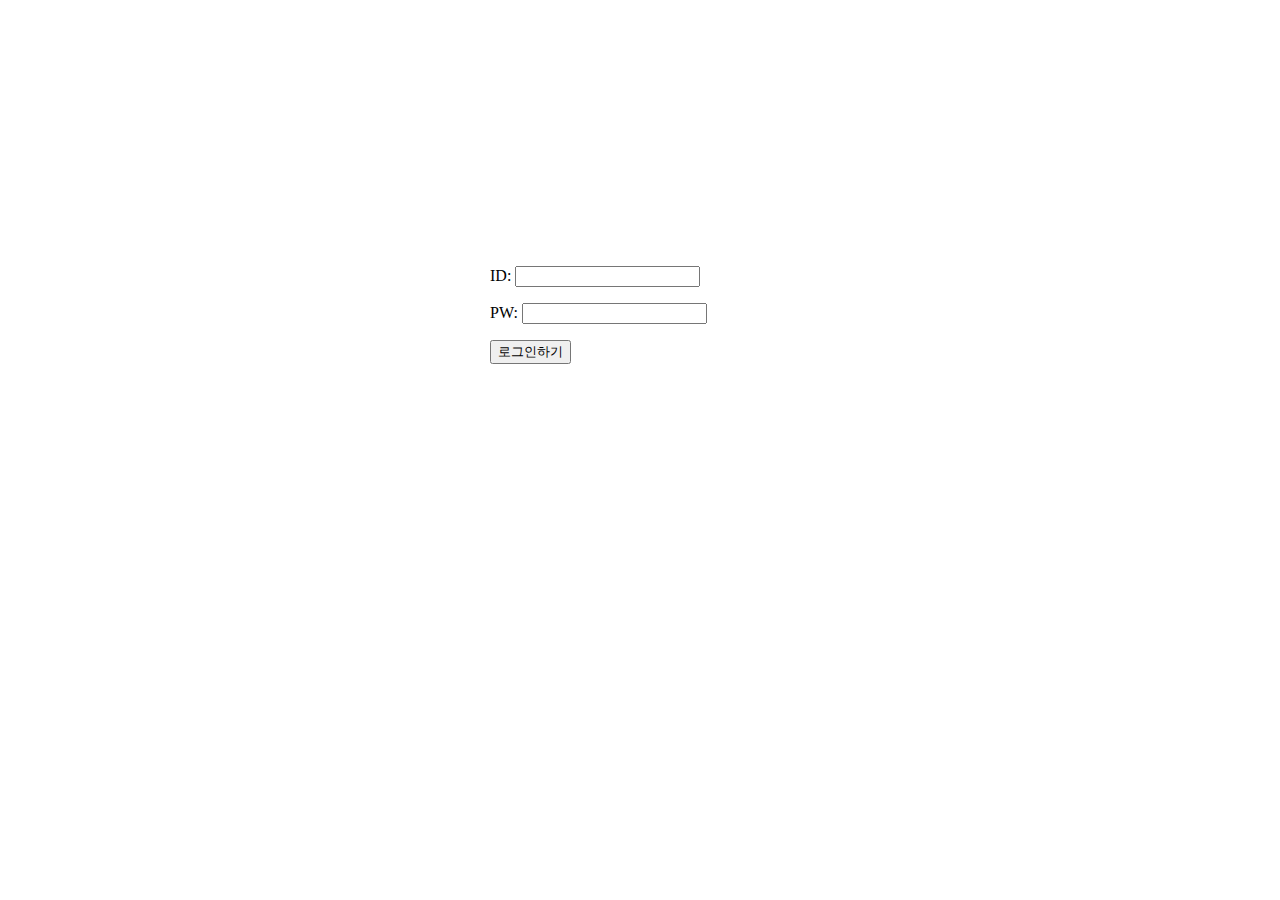
<file: etc/week1/login.html>
<!DOCTYPE html>
<html lang="en">

<head>
    <meta charset="UTF-8">
    <meta name="viewport" content="width=device-width, initial-scale=1.0">
    <title>스파르타코딩클럽 | 로그인페이지</title>
    <link href="https://fonts.googleapis.com/css2?family=Cute+Font&display=swap" rel="stylesheet">
    <link rel="stylesheet" type="text/css" href = "login.css">
    <style>
    * 
    
    </style>
</head>

<body>
    <div class="wrap">
        <div class="mytitle">
            <h1>로그인 페이지</h1>
            <h5>아이디, 비밀번호를 입력해주세요</h5>
        </div>
        <div>
            <p>
                ID: <input type="text" />
            </p>
            <p>
                PW: <input type="password" />
            </p>
        </div>
        <button>로그인하기</button>
    </div>
</body>
</body>

</html>
</file>
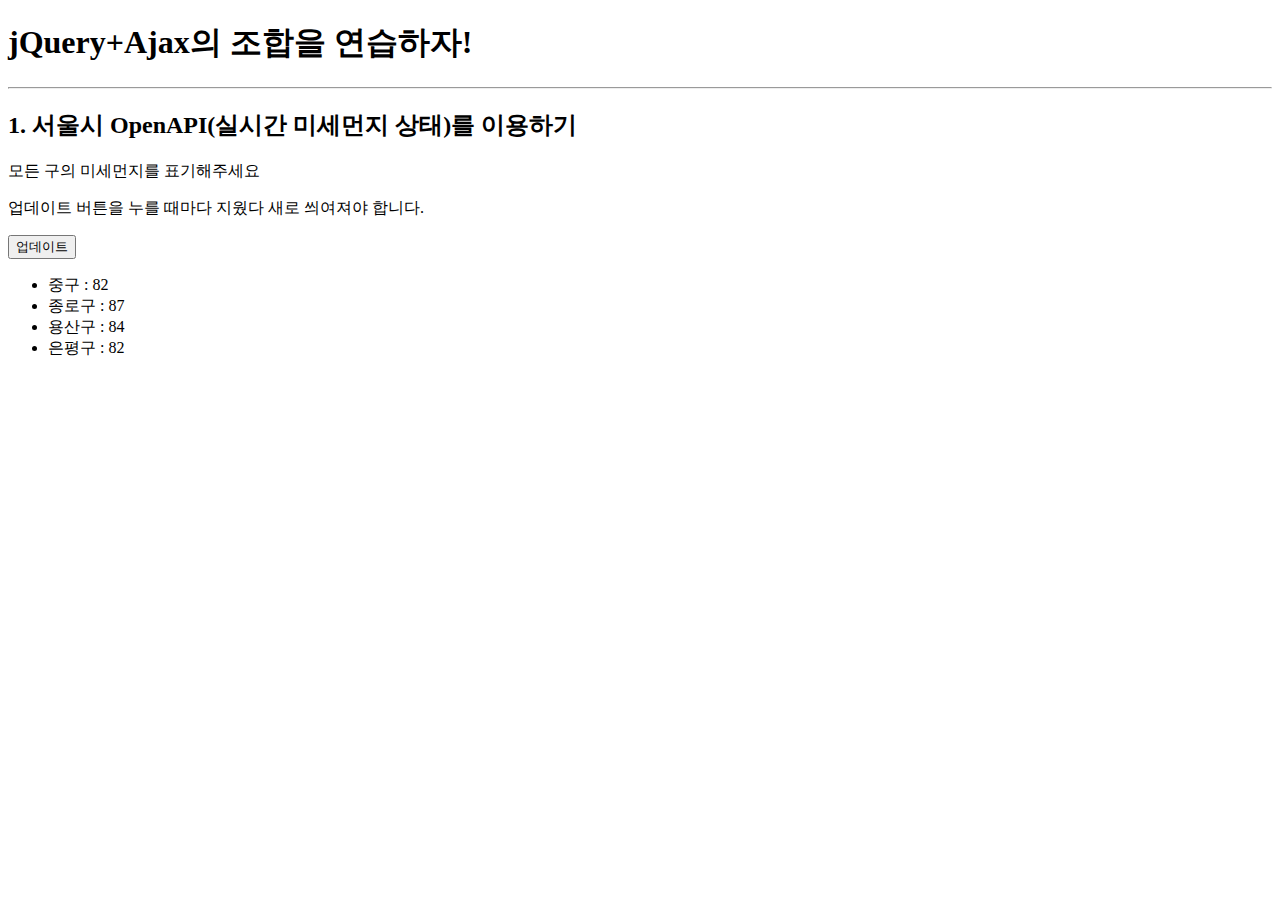
<file: etc/week2/ajax_basic.html>
<!doctype html>
<html lang="ko">

<head>
    <meta charset="UTF-8">
    <title>jQuery 연습하고 가기!</title>

    <!-- jQuery를 import 합니다 -->
    <script src="https://ajax.googleapis.com/ajax/libs/jquery/3.4.1/jquery.min.js"></script>

    <style type="text/css">
        div.question-box {
            margin: 10px 0 20px 0;
        }
    </style>

    <script>
        function q1() {
            // 여기에 코드를 입력하세요
        }
    </script>

</head>

<body>
    <h1>jQuery+Ajax의 조합을 연습하자!</h1>

    <hr />

    <div class="question-box">
        <h2>1. 서울시 OpenAPI(실시간 미세먼지 상태)를 이용하기</h2>
        <p>모든 구의 미세먼지를 표기해주세요</p>
        <p>업데이트 버튼을 누를 때마다 지웠다 새로 씌여져야 합니다.</p>
        <button onclick="q1()">업데이트</button>
        <ul id="names-q1">
            <li>중구 : 82</li>
            <li>종로구 : 87</li>
            <li>용산구 : 84</li>
            <li>은평구 : 82</li>
        </ul>
    </div>
</body>

</html>
</file>
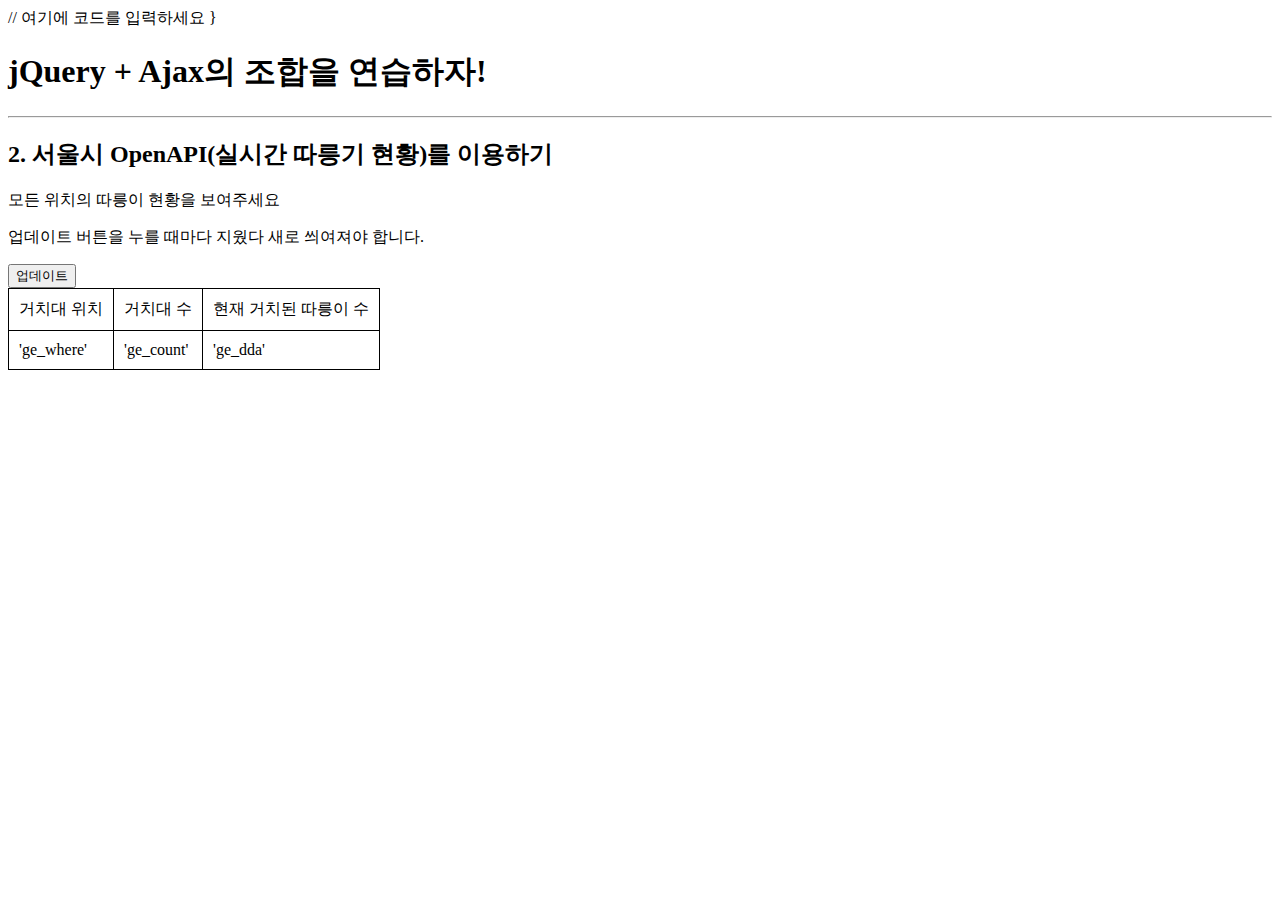
<file: etc/week2/ajax_quiz1.html>
<!doctype html>
<html lang="ko">

<head>
    <meta charset="UTF-8">
    <title>JQuery 연습하고 가기!</title>
    <!-- JQuery를 import 합니다 -->
    <script src="https://ajax.googleapis.com/ajax/libs/jquery/3.4.1/jquery.min.js"></script>

    <style type="text/css">
        div.question-box {
            margin: 10px 0 20px 0;
        }

        table {
            border: 1px solid;
            border-collapse: collapse;
        }

        td,
        th {
            padding: 10px;
            border: 1px solid;
        }
    </style>

    <script>
        function q1() {
            $('#names-q1').empty();
            $.ajax({
                type: "GET",
                url: "http://openapi.seoul.go.kr:8088/6d4d776b466c656533356a4b4b5872/json/bikeList/1/99",
                data: {},
                success: function (response) {
                    let rows = response["row"][rentBikeStatus];
                    for (let i = 0; i < rows.length; i++) {
                        let stationName = rows[i]['stationName'];
                        let rackTotCnt = rows[i]['rackTotCnt'];
                        let parkingBikeTotCnt = rows[i]['parkingBikeTotCnt']
                        let temp_html = `<tr>
                            <td> ${stationName }</td>
                                <td>${rackTotCnt}</td>
                                <td>${ParkingBikeTotCnt}</td>
                            </tr >` 


                        $('#names-q1').append(temp_html);
                    }
                }
            })
        }
    </script>

</head>
// 여기에 코드를 입력하세요
}
</script>

</head>

<body>
    <h1>jQuery + Ajax의 조합을 연습하자!</h1>

    <hr />

    <div class="question-box">
        <h2>2. 서울시 OpenAPI(실시간 따릉기 현황)를 이용하기</h2>
        <p>모든 위치의 따릉이 현황을 보여주세요</p>
        <p>업데이트 버튼을 누를 때마다 지웠다 새로 씌여져야 합니다.</p>
        <button onclick="q1()">업데이트</button>
        <table>
            <thead>
                <tr>
                    <td>거치대 위치</td>
                    <td>거치대 수</td>
                    <td>현재 거치된 따릉이 수</td>
                </tr>
            </thead>
            <tbody id="names-q1">
                <tr>
                    <td>'ge_where'</td>
                    <td>'ge_count'</td>
                    <td>'ge_dda'</td>
                </tr>
            </tbody>
        </table>
    </div>
</body>

</html>
</file>
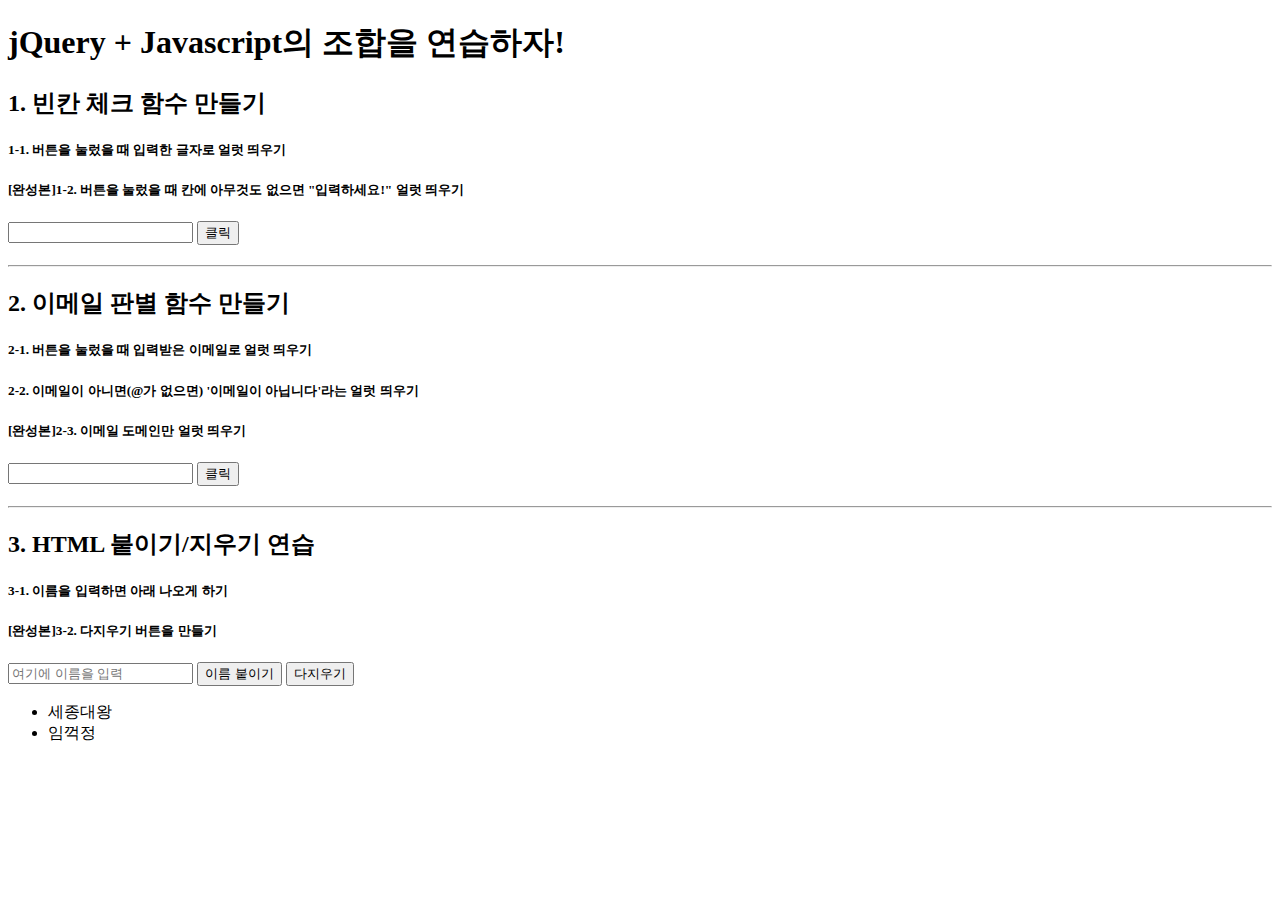
<file: etc/week2/jquery_quiz.html>
<!doctype html>
<html lang="ko">

<head>
    <meta charset="UTF-8">
    <title>jQuery 연습하고 가기!</title>

    <!-- JQuery를 import 합니다 -->
    <script src="https://ajax.googleapis.com/ajax/libs/jquery/3.4.1/jquery.min.js"></script>

    <style type="text/css">
        div.question-box {
            margin: 10px 0 20px 0;
        }
    </style>

    <script>
        function q1() {
            let value = $('#input-q1').val();
            if (value == '') {
                alert('입력하세요!');
            } else {
                alert(value);    
            }
        }
            // 1. input-q1의 입력값을 가져온다.
            // 2. 만약 입력값이 빈칸이면 if(입력값=='')
            // 3. alert('입력하세요!') 띄우기
            // 4. alert(입력값) 띄우기
        
        function q2() {
            let email = $('#input-q2').val();
              if('email'.includes( '@' )){
                  let domain = email.split('@'[1].split('.')[0];
                  alert(email.split('@')[1]).split('.');
              } else {
                  alert('이메일이 아닙니다!');
              }

            // 1. input-q2 값을 가져온다.
            // 2. 만약 가져온 값에 @가 있으면 (includes 이용하기 - 찾아보자!)
            // 3. info.spartacoding@gmail.com -> gmail 만 추출해서
            // 4. alert(도메인 값);으로 띄우기
            // 5. 만약 이메일이 아니면 '이메일이 아닙니다.' 라는 얼럿 띄우기
        }

        function q3() {
            let names = $('#input-q3').val();
            let names = '<li>data</li>'

            $('#cards-box').append(temp_html);
             
             
            $('#cards-box').append(temp_html);

            // 1. input-q3 값을 가져온다.
            // 2. 가져온 값을 이용해 names-q3에 붙일 태그를 만든다. (let temp_html = '<li>임꺽정</li>')
                $("")
            // 3. 만들어둔 temp_html을 names-q3에 붙인다.(jQuery의 $('...').append(temp_html)을 이용하면 굿!)
  
            // 1. names-q3의 내부 태그를 모두 비운다.(jQuery의 $('....').empty()를 이용하면 굿!)
        }

    </script>

</head>

<body>
    <h1>jQuery + Javascript의 조합을 연습하자!</h1>

    <div class="question-box">
        <h2>1. 빈칸 체크 함수 만들기</h2>
        <h5>1-1. 버튼을 눌렀을 때 입력한 글자로 얼럿 띄우기</h5>
        <h5>[완성본]1-2. 버튼을 눌렀을 때 칸에 아무것도 없으면 "입력하세요!" 얼럿 띄우기</h5>
        <input id="input-q1" type="text" /> <button onclick="q1()">클릭</button>
    </div>
    <hr />
    <div class="question-box">
        <h2>2. 이메일 판별 함수 만들기</h2>
        <h5>2-1. 버튼을 눌렀을 때 입력받은 이메일로 얼럿 띄우기</h5>
        <h5>2-2. 이메일이 아니면(@가 없으면) '이메일이 아닙니다'라는 얼럿 띄우기</h5>
        <h5>[완성본]2-3. 이메일 도메인만 얼럿 띄우기</h5>
        <input id="input-q2" type="text" /> <button onclick="q2()">클릭</button>
    </div>
    <hr />
    <div class="question-box">
        <h2>3. HTML 붙이기/지우기 연습</h2>
        <h5>3-1. 이름을 입력하면 아래 나오게 하기</h5>
        <h5>[완성본]3-2. 다지우기 버튼을 만들기</h5>
        <input id="input-q3" type="text" placeholder="여기에 이름을 입력" />
        <button onclick="q3()">이름 붙이기</button>
        <button onclick="q3_remove()">다지우기</button>
        <ul id="names-q3">
            <li>세종대왕</li>
            <li>임꺽정</li>
        </ul>
    </div>
</body>

</html>
</file>
<file: etc/week1/login.css>
{ 
         
}
.mytitle {
   color: white;
   width: 300px;
   height: 200px;
   background-image: url('https://www.ancient-origins.net/sites/default/files/field/image/Agesilaus-II-cover.jpg');
   background-position: center;
   background-size: cover;

   border-radius: 10px;
   text-align: center;
   padding-top: 40px;
   font-family: 'Cute Font', cursive;
}

.wrap {
   margin: 10px auto;
   width: 300px;
</file>
